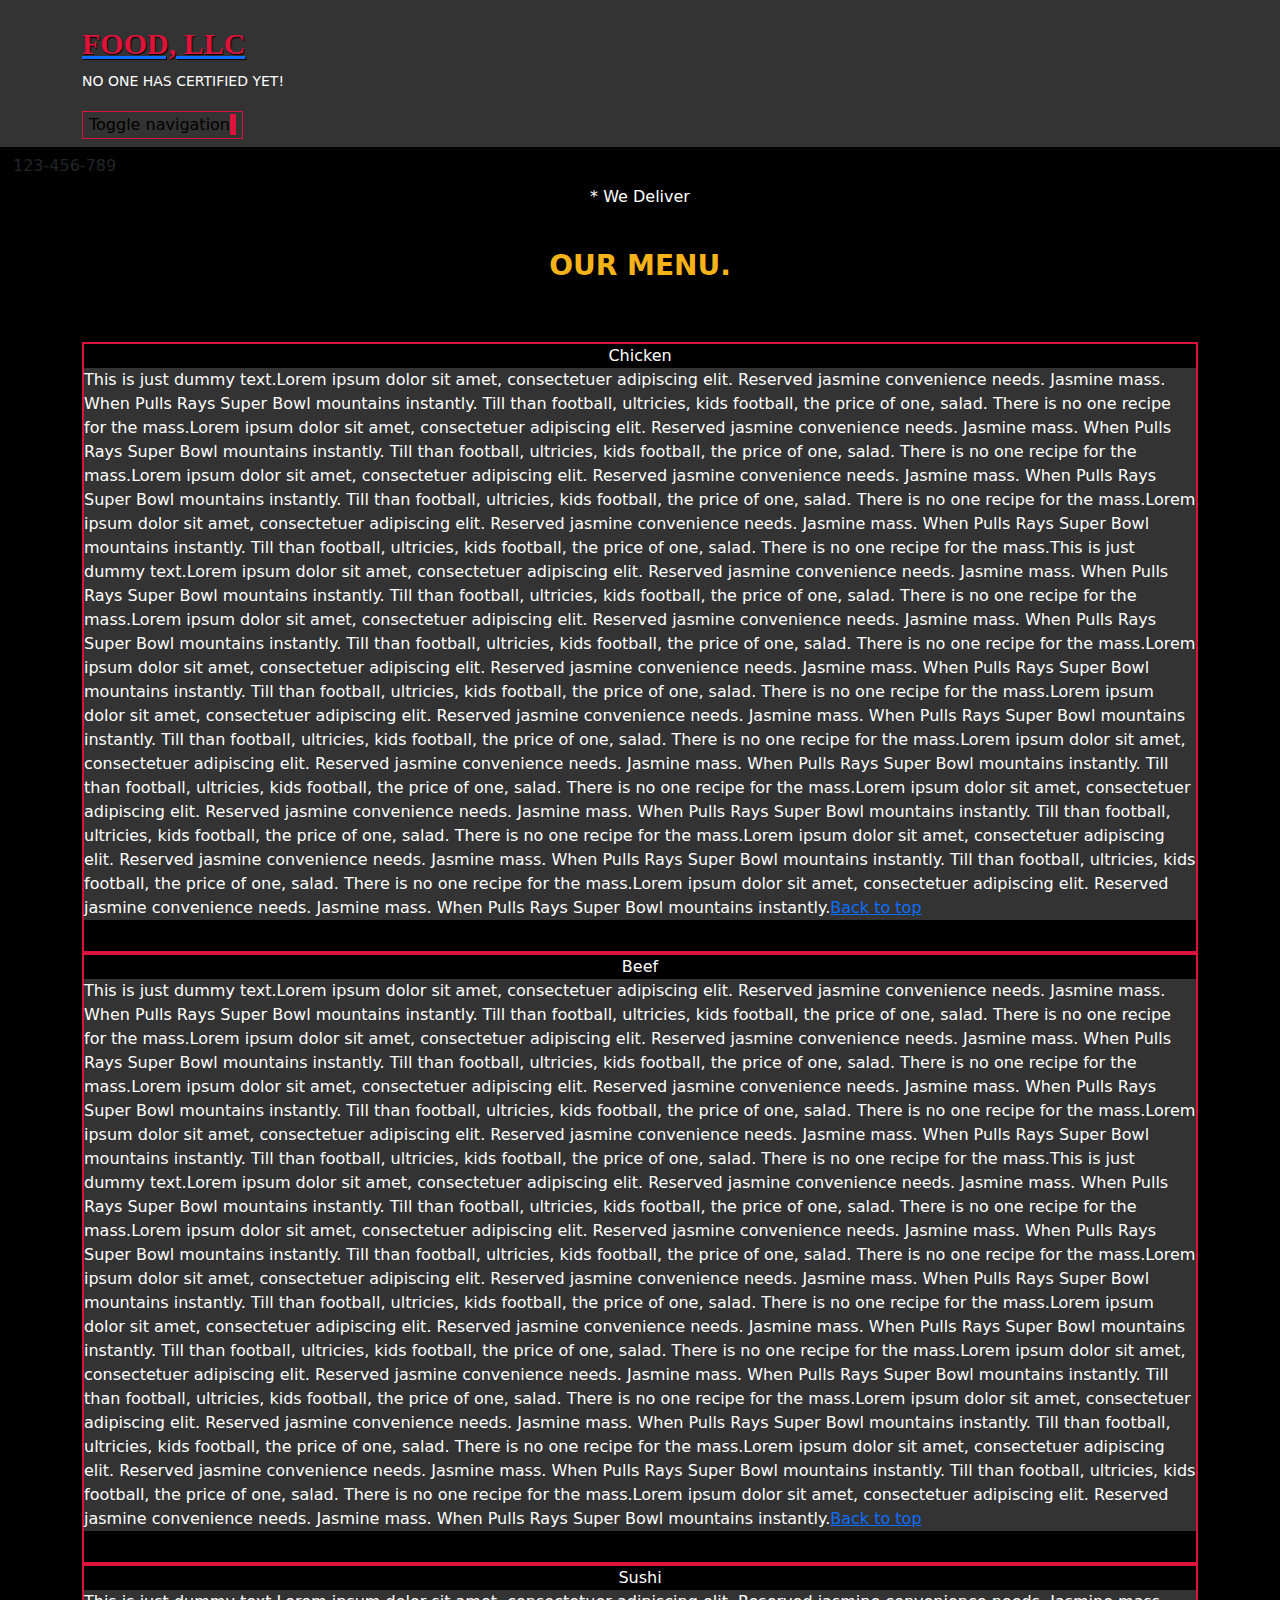
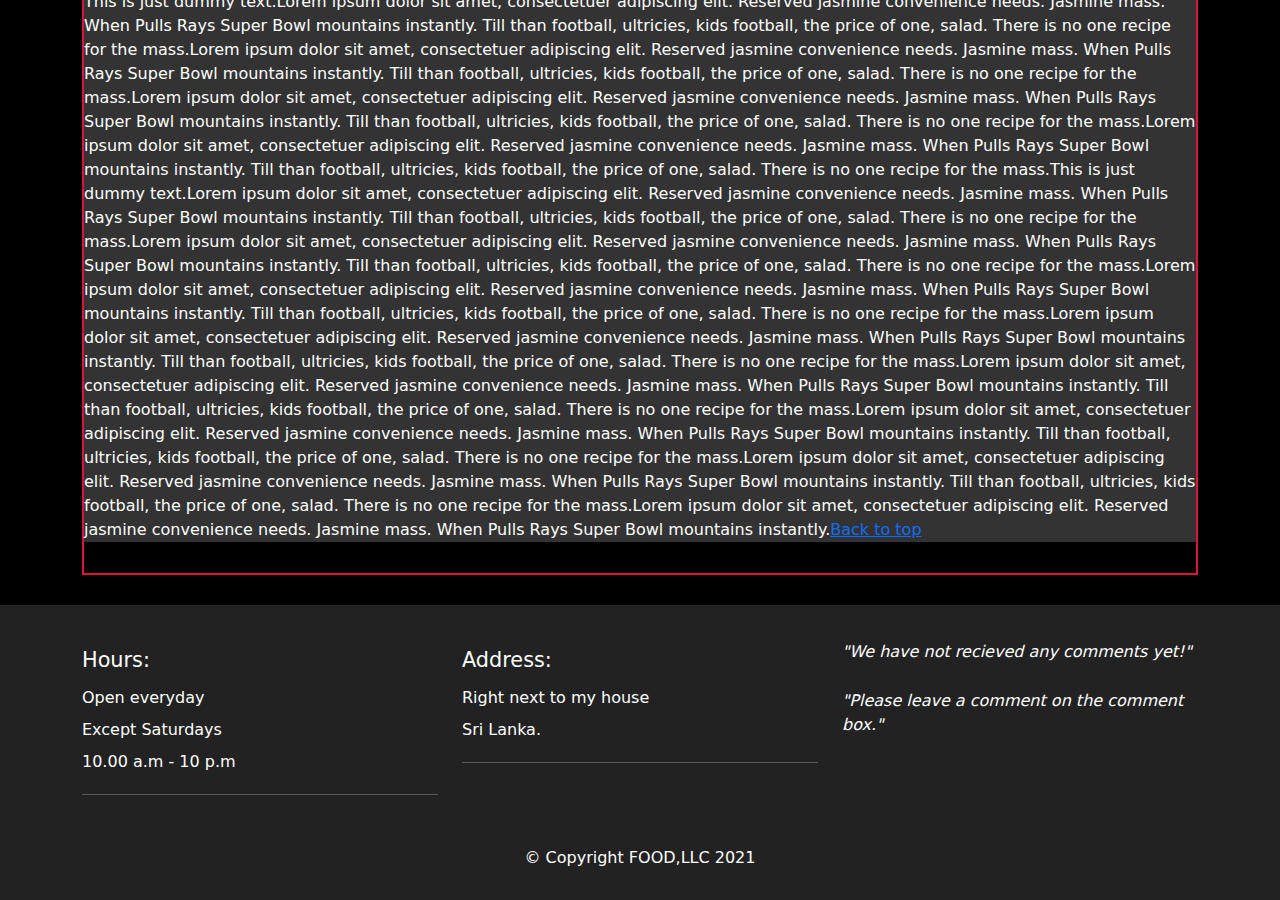
<file: site/module3.html>
<!DOCTYPE html>
<html lang="en">
<head>
  <title>Our Restaurant Site</title>
  <meta charset="utf-8">
  <meta http-equiv="X-UA-compatible" content="IE-edge">
  <meta name="viewport" content="width=device-width initial-scale=1">
  <link rel="stylesheet" type="text/css" href="css/bootstrap.min.css">
  <link rel="stylesheet" type="text/css" href="fonts/glyphicons-halflings-regular.woff2">
  <link rel="stylesheet" type="text/css" href="fonts/glyphicons-halflings-regular.woff ">
  <link rel="stylesheet" type="text/css" href="fonts/glyphicons-halflings-regular.ttf">
  <link rel="stylesheet" type="text/css" href="module3.css">
</head>
<body>
  <script src="jquery-3.6.0.min.js"></script>
  <script src="bootstrap.min.js"></script>
  <header>
    <nav id="header-nav" class="navbar navbar-default">
      <div class="container">
        <div class="navbar-header">
          <div class="navbar-brand">
            <a href="module3.html"><h1>Food, LLC</h1></a>
            <p>
              <span>No one has Certified yet!</span>
            </p>
          </div>

          <button type="button" class="navbar-toggle collapsed" data-toggle="collapse" data-target="#collapsable-nav" aria-expanded="false">
            <span class="sr-only">Toggle navigation</span>
            <span class="icon-bar"></span>
            <span class="icon-bar"></span>
            <span class="icon-bar"></span>
          </button>
        </div>

        <div id="collapsable-nav" class="collapse navbar-collapse">
           <ul id="nav-list" class="nav navbar-nav navbar-right">
            <li>
              <a href="#chicken">
                <span class="glyphicon glyphicon-star"></span><br class="hidden-xs"> Chicken</a>
            </li>
            <li>
              <a href="#beef">
                <span class="glyphicon glyphicon-piggy-bank"></span><br class="hidden-xs"> Beef</a>
            </li>
            <li>
              <a href="#sushi">
                <span class="glyphicon glyphicon-certificate"></span><br class="hidden-xs"> Sushi</a>
            </li>
            <li id="phone" class="hidden-xs">
              <a href="tel:123-456-789">
                <span>123-456-789</span></a><div>* We Deliver</div>
            </li>
          </ul><!-- #nav-list -->
        </div><!-- .collapse .navbar-collapse -->
      </div><!-- .container -->
    </nav><!-- #header-nav -->
  </header>
  <div id="call-btn" class="visible-xs">
    <a class="btn" href="tel:123-456-789">
    <span class="glyphicon glyphicon-earphone"></span>
    123-456-789
    </a>
  </div>
  <div id="xs-deliver" class="text-center visible-xs">* We Deliver</div>
  <div id="main-content" class="container"><!--main content-->
    <div class="heading">
      <h3>Our Menu.</h3>
    </div>
    <div class="row">
      <div  class="col-md-12 col-sm-12 col-xs-12">
        <div id="chicken"><div>Chicken</div>
          <p>This is just dummy text.Lorem ipsum dolor sit amet, consectetuer adipiscing elit. Reserved jasmine convenience needs. Jasmine mass. When Pulls Rays Super Bowl mountains instantly. Till than football, ultricies, kids football, the price of one, salad. There is no one recipe for the mass.Lorem ipsum dolor sit amet, consectetuer adipiscing elit. Reserved jasmine convenience needs. Jasmine mass. When Pulls Rays Super Bowl mountains instantly. Till than football, ultricies, kids football, the price of one, salad. There is no one recipe for the mass.Lorem ipsum dolor sit amet, consectetuer adipiscing elit. Reserved jasmine convenience needs. Jasmine mass. When Pulls Rays Super Bowl mountains instantly. Till than football, ultricies, kids football, the price of one, salad. There is no one recipe for the mass.Lorem ipsum dolor sit amet, consectetuer adipiscing elit. Reserved jasmine convenience needs. Jasmine mass. When Pulls Rays Super Bowl mountains instantly. Till than football, ultricies, kids football, the price of one, salad. There is no one recipe for the mass.This is just dummy text.Lorem ipsum dolor sit amet, consectetuer adipiscing elit. Reserved jasmine convenience needs. Jasmine mass. When Pulls Rays Super Bowl mountains instantly. Till than football, ultricies, kids football, the price of one, salad. There is no one recipe for the mass.Lorem ipsum dolor sit amet, consectetuer adipiscing elit. Reserved jasmine convenience needs. Jasmine mass. When Pulls Rays Super Bowl mountains instantly. Till than football, ultricies, kids football, the price of one, salad. There is no one recipe for the mass.Lorem ipsum dolor sit amet, consectetuer adipiscing elit. Reserved jasmine convenience needs. Jasmine mass. When Pulls Rays Super Bowl mountains instantly. Till than football, ultricies, kids football, the price of one, salad. There is no one recipe for the mass.Lorem ipsum dolor sit amet, consectetuer adipiscing elit. Reserved jasmine convenience needs. Jasmine mass. When Pulls Rays Super Bowl mountains instantly. Till than football, ultricies, kids football, the price of one, salad. There is no one recipe for the mass.Lorem ipsum dolor sit amet, consectetuer adipiscing elit. Reserved jasmine convenience needs. Jasmine mass. When Pulls Rays Super Bowl mountains instantly. Till than football, ultricies, kids football, the price of one, salad. There is no one recipe for the mass.Lorem ipsum dolor sit amet, consectetuer adipiscing elit. Reserved jasmine convenience needs. Jasmine mass. When Pulls Rays Super Bowl mountains instantly. Till than football, ultricies, kids football, the price of one, salad. There is no one recipe for the mass.Lorem ipsum dolor sit amet, consectetuer adipiscing elit. Reserved jasmine convenience needs. Jasmine mass. When Pulls Rays Super Bowl mountains instantly. Till than football, ultricies, kids football, the price of one, salad. There is no one recipe for the mass.Lorem ipsum dolor sit amet, consectetuer adipiscing elit. Reserved jasmine convenience needs. Jasmine mass. When Pulls Rays Super Bowl mountains instantly.<a href="module3.html">Back to top</a></p>
        </div>
      </div>
      <div class="col-md-12 col-sm-12 col-xs-12">
        <div id="beef"><div>Beef</div>
          <p>This is just dummy text.Lorem ipsum dolor sit amet, consectetuer adipiscing elit. Reserved jasmine convenience needs. Jasmine mass. When Pulls Rays Super Bowl mountains instantly. Till than football, ultricies, kids football, the price of one, salad. There is no one recipe for the mass.Lorem ipsum dolor sit amet, consectetuer adipiscing elit. Reserved jasmine convenience needs. Jasmine mass. When Pulls Rays Super Bowl mountains instantly. Till than football, ultricies, kids football, the price of one, salad. There is no one recipe for the mass.Lorem ipsum dolor sit amet, consectetuer adipiscing elit. Reserved jasmine convenience needs. Jasmine mass. When Pulls Rays Super Bowl mountains instantly. Till than football, ultricies, kids football, the price of one, salad. There is no one recipe for the mass.Lorem ipsum dolor sit amet, consectetuer adipiscing elit. Reserved jasmine convenience needs. Jasmine mass. When Pulls Rays Super Bowl mountains instantly. Till than football, ultricies, kids football, the price of one, salad. There is no one recipe for the mass.This is just dummy text.Lorem ipsum dolor sit amet, consectetuer adipiscing elit. Reserved jasmine convenience needs. Jasmine mass. When Pulls Rays Super Bowl mountains instantly. Till than football, ultricies, kids football, the price of one, salad. There is no one recipe for the mass.Lorem ipsum dolor sit amet, consectetuer adipiscing elit. Reserved jasmine convenience needs. Jasmine mass. When Pulls Rays Super Bowl mountains instantly. Till than football, ultricies, kids football, the price of one, salad. There is no one recipe for the mass.Lorem ipsum dolor sit amet, consectetuer adipiscing elit. Reserved jasmine convenience needs. Jasmine mass. When Pulls Rays Super Bowl mountains instantly. Till than football, ultricies, kids football, the price of one, salad. There is no one recipe for the mass.Lorem ipsum dolor sit amet, consectetuer adipiscing elit. Reserved jasmine convenience needs. Jasmine mass. When Pulls Rays Super Bowl mountains instantly. Till than football, ultricies, kids football, the price of one, salad. There is no one recipe for the mass.Lorem ipsum dolor sit amet, consectetuer adipiscing elit. Reserved jasmine convenience needs. Jasmine mass. When Pulls Rays Super Bowl mountains instantly. Till than football, ultricies, kids football, the price of one, salad. There is no one recipe for the mass.Lorem ipsum dolor sit amet, consectetuer adipiscing elit. Reserved jasmine convenience needs. Jasmine mass. When Pulls Rays Super Bowl mountains instantly. Till than football, ultricies, kids football, the price of one, salad. There is no one recipe for the mass.Lorem ipsum dolor sit amet, consectetuer adipiscing elit. Reserved jasmine convenience needs. Jasmine mass. When Pulls Rays Super Bowl mountains instantly. Till than football, ultricies, kids football, the price of one, salad. There is no one recipe for the mass.Lorem ipsum dolor sit amet, consectetuer adipiscing elit. Reserved jasmine convenience needs. Jasmine mass. When Pulls Rays Super Bowl mountains instantly.<a href="module3.html">Back to top</a></p>
        </div>
      </div>
      <div class="col-md-12 col-sm-12 col-xs-12" >
        <div id="sushi">
            <div>Sushi</div>
            <p>This is just dummy text.Lorem ipsum dolor sit amet, consectetuer adipiscing elit. Reserved jasmine convenience needs. Jasmine mass. When Pulls Rays Super Bowl mountains instantly. Till than football, ultricies, kids football, the price of one, salad. There is no one recipe for the mass.Lorem ipsum dolor sit amet, consectetuer adipiscing elit. Reserved jasmine convenience needs. Jasmine mass. When Pulls Rays Super Bowl mountains instantly. Till than football, ultricies, kids football, the price of one, salad. There is no one recipe for the mass.Lorem ipsum dolor sit amet, consectetuer adipiscing elit. Reserved jasmine convenience needs. Jasmine mass. When Pulls Rays Super Bowl mountains instantly. Till than football, ultricies, kids football, the price of one, salad. There is no one recipe for the mass.Lorem ipsum dolor sit amet, consectetuer adipiscing elit. Reserved jasmine convenience needs. Jasmine mass. When Pulls Rays Super Bowl mountains instantly. Till than football, ultricies, kids football, the price of one, salad. There is no one recipe for the mass.This is just dummy text.Lorem ipsum dolor sit amet, consectetuer adipiscing elit. Reserved jasmine convenience needs. Jasmine mass. When Pulls Rays Super Bowl mountains instantly. Till than football, ultricies, kids football, the price of one, salad. There is no one recipe for the mass.Lorem ipsum dolor sit amet, consectetuer adipiscing elit. Reserved jasmine convenience needs. Jasmine mass. When Pulls Rays Super Bowl mountains instantly. Till than football, ultricies, kids football, the price of one, salad. There is no one recipe for the mass.Lorem ipsum dolor sit amet, consectetuer adipiscing elit. Reserved jasmine convenience needs. Jasmine mass. When Pulls Rays Super Bowl mountains instantly. Till than football, ultricies, kids football, the price of one, salad. There is no one recipe for the mass.Lorem ipsum dolor sit amet, consectetuer adipiscing elit. Reserved jasmine convenience needs. Jasmine mass. When Pulls Rays Super Bowl mountains instantly. Till than football, ultricies, kids football, the price of one, salad. There is no one recipe for the mass.Lorem ipsum dolor sit amet, consectetuer adipiscing elit. Reserved jasmine convenience needs. Jasmine mass. When Pulls Rays Super Bowl mountains instantly. Till than football, ultricies, kids football, the price of one, salad. There is no one recipe for the mass.Lorem ipsum dolor sit amet, consectetuer adipiscing elit. Reserved jasmine convenience needs. Jasmine mass. When Pulls Rays Super Bowl mountains instantly. Till than football, ultricies, kids football, the price of one, salad. There is no one recipe for the mass.Lorem ipsum dolor sit amet, consectetuer adipiscing elit. Reserved jasmine convenience needs. Jasmine mass. When Pulls Rays Super Bowl mountains instantly. Till than football, ultricies, kids football, the price of one, salad. There is no one recipe for the mass.Lorem ipsum dolor sit amet, consectetuer adipiscing elit. Reserved jasmine convenience needs. Jasmine mass. When Pulls Rays Super Bowl mountains instantly.<a href="module3.html">Back to top</a></p>
        </div>
      </div>
    </div><!-- End of #menu items -->
  </div><!-- End of #main-content-->
  <footer class="panel-footer">
    <div class="container">
      <div class="row">
        <section id="hours" class="col-sm-4">
          <span>Hours:</span><br>
          Open everyday <br>
          Except Saturdays<br>
          10.00 a.m - 10 p.m
          <hr class="visible-xs">
        </section>
        <section id="address" class="col-sm-4">
          <span>Address:</span><br>
          Right next to my house<br>
          Sri Lanka.
          <hr class="visible-xs">
        </section>
        <section id="testimonials" class="col-sm-4">
          <p>"We have not recieved any comments yet!"</p>
          <p>"Please leave a comment on the comment box."</p>
        </section>
      </div>
      <div class="text-center">&copy; Copyright FOOD,LLC 2021</div>
    </div>
  </footer>
</body>
</html>
</file>
<file: site/module3.css>
body{
  font-size: 16px;
  color: #fff;
  background-color: black;
}
/** HEADER **/
#header-nav {
  background-color: #333;
  border-radius: 0;
  border: 0;
  border-bottom: : 2px solid #3F0C1F;
}

.navbar-brand {
  padding-top: 25px;
}

.navbar-brand h1 { /* Restaurant name */
  font-family: serif;
  color: crimson;
  font-size: 1.5em;
  text-transform: uppercase;
  font-weight: bold;
  text-shadow: 1px 1px 1px #000;
  margin-top: 0;
  margin-bottom: 0;
  line-height: .75;
}
.navbar-brand a:hover, .navbar-brand a:focus {
  text-decoration: none;
}
.navbar-brand p { /* Kosher cert */
  color: #fff;
  text-transform: uppercase;
  font-size: .7em;
  margin-top: 15px;
}

#nav-list {
  margin-top: 10px;
}
#nav-list a {
  color: crimson;
  text-align: center;
}
#nav-list a:hover {
  background: #f6b319;
}
#nav-list a span {
  font-size: 1.8em;
}

#phone {
  margin-top: 5px;
}
#phone a { /* Phone number */
  text-align: right;
  padding-bottom: 0;
}
#phone div { /* We Deliver */
  color: #f6b319;
  text-align: right;
  padding-right: 15px;
}

.navbar-header button.navbar-toggle, .navbar-header .icon-bar {
  border: 1px solid crimson;
  background-color: #333;
}
.navbar-header button.navbar-toggle {
  clear: both;
  margin-top: -30px;
}
/* END HEADER */

/*Home Page*/
h3{
  text-align: center;
  color: #f6b319;
  text-transform: uppercase;
  font-weight: bold;
  margin-top: 40px;
  margin-bottom: 60px;
}


#chicken, #beef, #sushi{
  height: 100%;
  width: 100%;
  margin-bottom: 15px;
  position:relative;
  border: 2px solid crimson;
}

#chicken div, #beef div, #sushi div{
  text-align: center;
  width: 100%
}

#chicken:hover, #beef:hover, #sushi:hover{
  box-shadow: 0 1px 2px 1px #cccccc;
}

#chicken span, #beef span, #sushi span{
  width: 100%;
  position:relative;
  right: 0px;
}

#chicken>p, #beef>p, #sushi>p{
  background-color: #333;
}
/*End of Home-page*/

/* FOOTER */
.panel-footer {
  margin-top: 30px;
  padding-top: 35px;
  padding-bottom: 30px;
  background-color: #222;
  border-top: 0;
}
.panel-footer div.row {
  margin-bottom: 35px;
}
#hours, #address {
  line-height: 2;
}
#hours > span, #address > span {
  font-size: 1.3em;
}
#address p {
  color: #557c3e;
  font-size: .8em;
  line-height: 1.8;
}
#testimonials {
  font-style: italic;
}
#testimonials p:nth-child(2) {
  margin-top: 25px;
}
/* END FOOTER */

/********** Medium devices only **********/
@media (min-width: 992px) and (max-width: 1199px){

}
/********** Small devices only **********/
@media (min-width: 768px) and (max-width: 991px) {

}
/********** Extra small devices only **********/
@media (max-width: 767px) {
    /* Header */
  h3{
    font-weight: normal;
  }
  .navbar-brand {
    padding-top: 10px;
    height: 80px;
  }
  .navbar-brand h1 { /* Restaurant name */
    padding-top: 10px;
    font-size: 5vw; /* 1vw = 1% of viewport width */
  }
  .navbar-brand p { /* Kosher cert */
    font-size: .6em;
    margin-top: 12px;
  }
  .navbar-brand p img { /* Star-K */
    height: 20px;
  }

  #collapsable-nav a { /* Collapsed nav menu text */
    font-size: 1.2em;
  }
  #collapsable-nav a span { /* Collapsed nav menu glyph */
    font-size: 1em;
    margin-right: 5px;
  }
  #call-btn > a {
    font-size: 1.5em;
    display: block;
    margin: 0 20px;
    padding: 10px;
    border: 2px solid #fff;
    background-color: #333;
    color: crimson;
  }
  #call-btn>a:hover{
    background-color:#f6b319; 
  }
  #xs-deliver {
    margin-top: 5px;
    font-size: .7em;
    letter-spacing: .1em;
    text-transform: uppercase;
}
/********** Super extra small devices Only :-) (e.g., iPhone 4) **********/
@media (max-width: 479px) {
  .navbar-brand h1 { /* Restaurant name */
    padding-top: 5px;
    font-size: 6vw;
  }
}
</file>
